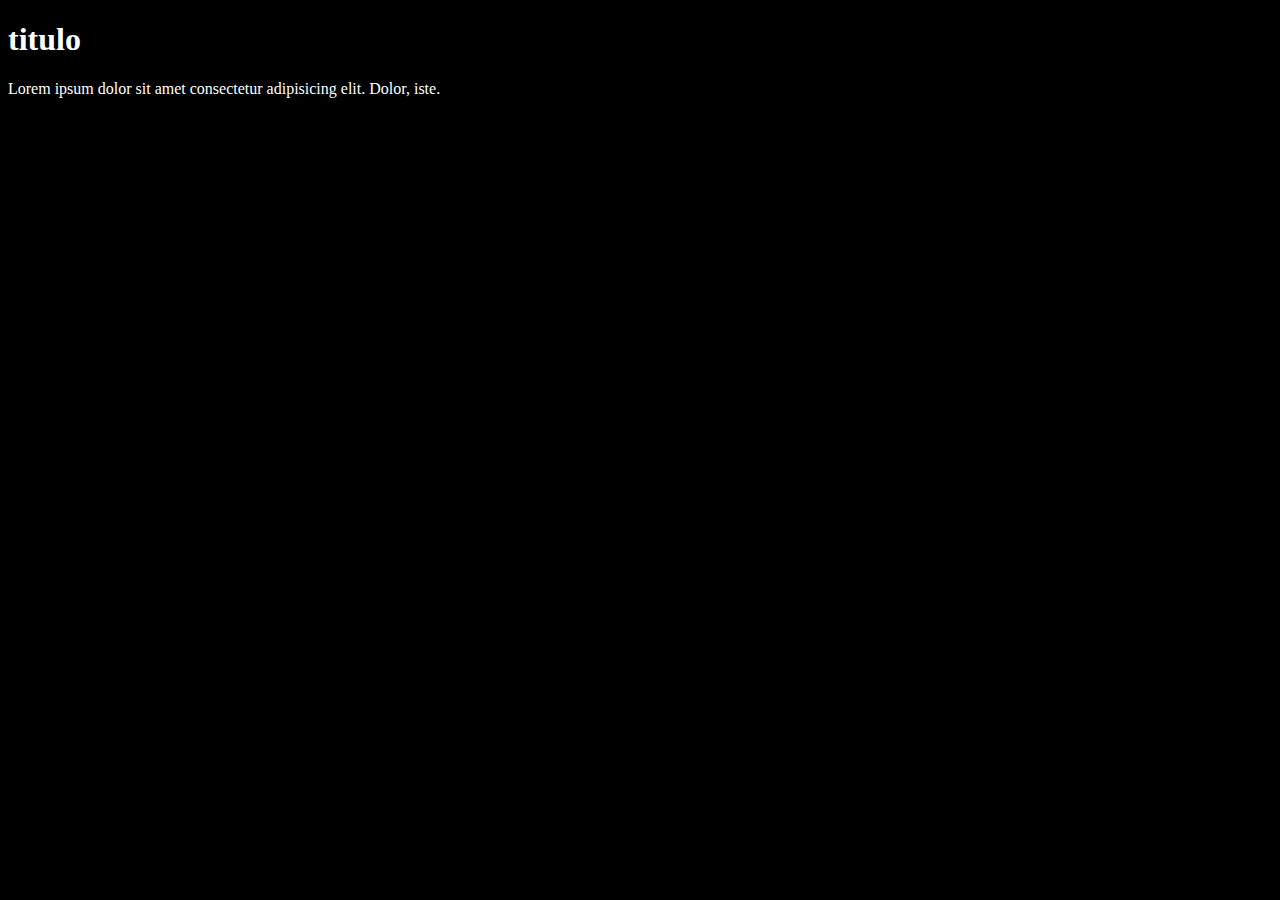
<file: 1-SASS-INSTALANDO/index.html>
<!DOCTYPE html>
<html lang="en">
<head>
  <meta charset="UTF-8">
  <meta http-equiv="X-UA-Compatible" content="IE=edge">
  <meta name="viewport" content="width=device-width, initial-scale=1.0">
  <link rel="stylesheet" href="./css/main.min.css">
  <title>Document</title>
</head>
<body>
  <section class="core">
    <div class="core-text">
      <h1>titulo</h1>
      <p>Lorem ipsum dolor sit amet consectetur adipisicing elit. Dolor, iste.</p>
    </div>
  </section>
</body>
</html>
</file>
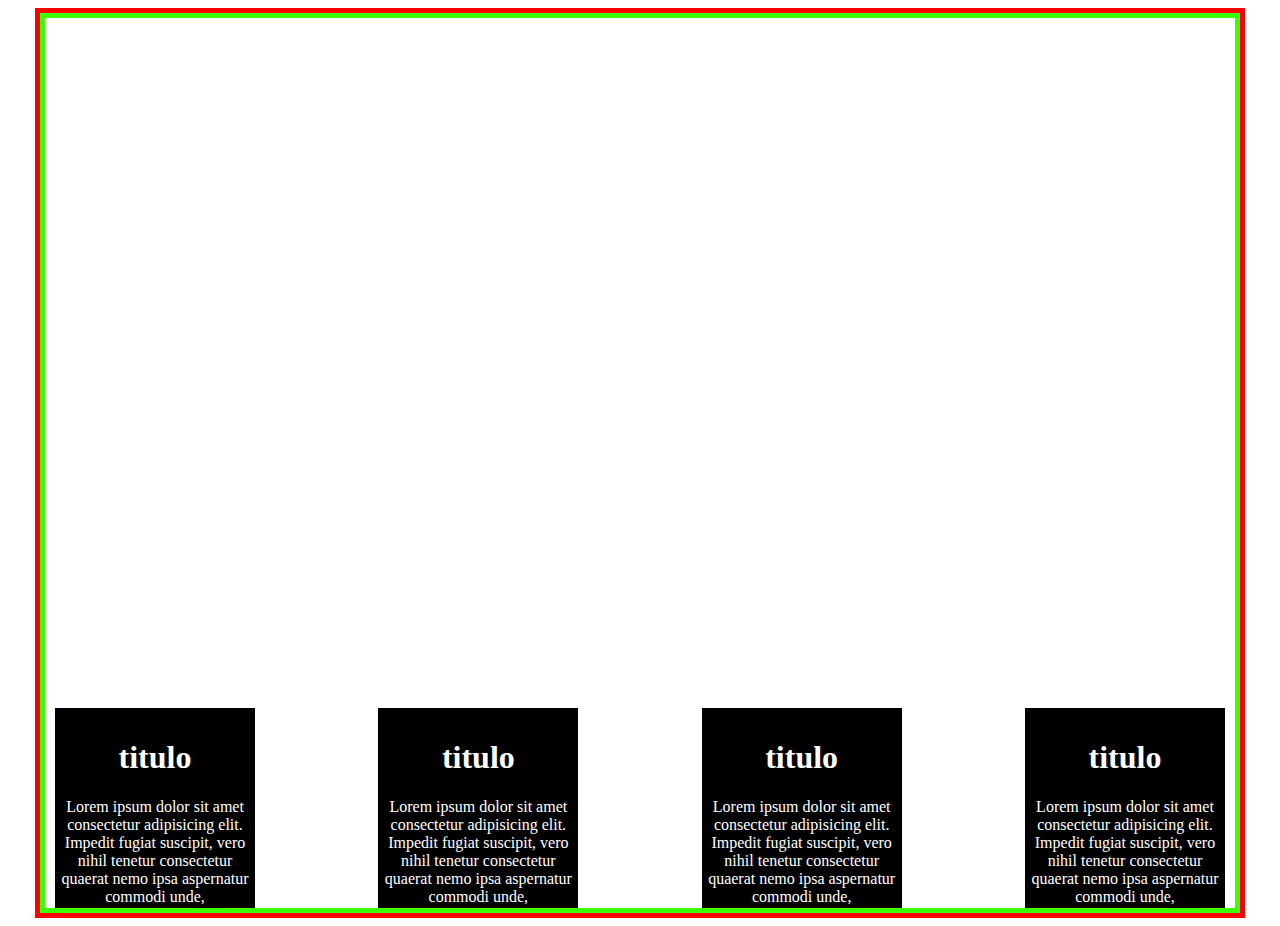
<file: 2-SASS-ALTERNATIVA/index.html>
<!DOCTYPE html>
<html lang="en">

<head>
  <meta charset="UTF-8">
  <meta http-equiv="X-UA-Compatible" content="IE=edge">
  <meta name="viewport" content="width=device-width, initial-scale=1.0">
  <link rel="stylesheet" href="./css/main.min.css">
  <title>Document</title>
</head>

<body>

  <section>
    <div class="core">
      <div class="core-text">
        <h1>titulo</h1>
        <p>Lorem ipsum dolor sit amet consectetur adipisicing elit. Impedit fugiat suscipit, vero nihil tenetur
          consectetur quaerat nemo ipsa aspernatur commodi unde,</p>
      </div>
      <div class="core-text">
        <h1>titulo</h1>
        <p>Lorem ipsum dolor sit amet consectetur adipisicing elit. Impedit fugiat suscipit, vero nihil tenetur
          consectetur quaerat nemo ipsa aspernatur commodi unde,</p>
      </div>
      <div class="core-text">
        <h1>titulo</h1>
        <p>Lorem ipsum dolor sit amet consectetur adipisicing elit. Impedit fugiat suscipit, vero nihil tenetur
          consectetur quaerat nemo ipsa aspernatur commodi unde,</p>
      </div>
      <div class="core-text">
        <h1>titulo</h1>
        <p>Lorem ipsum dolor sit amet consectetur adipisicing elit. Impedit fugiat suscipit, vero nihil tenetur
          consectetur quaerat nemo ipsa aspernatur commodi unde,</p>
      </div>
    </div>
  </section>


  </div>

</body>

</html>
</file>
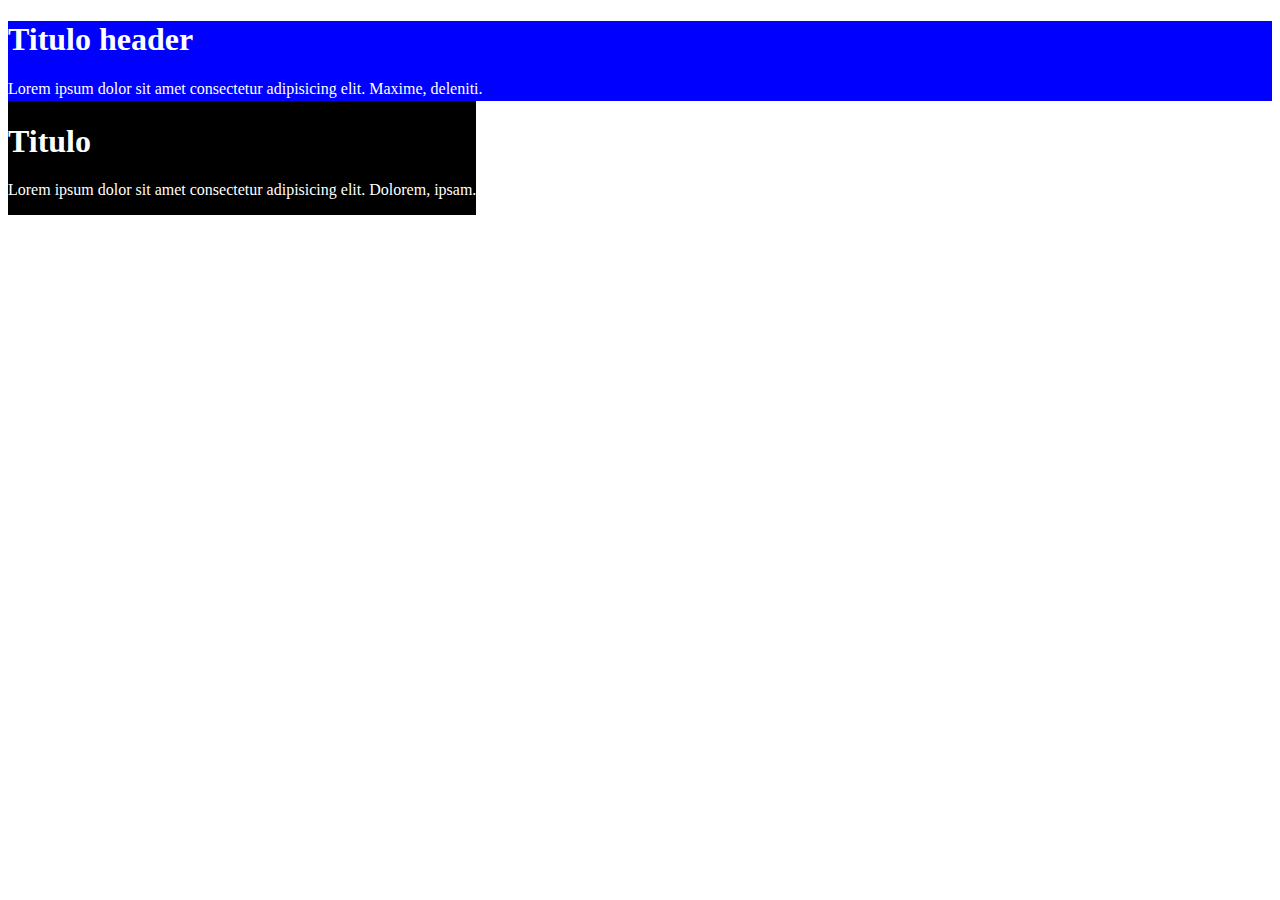
<file: 4-SASS-VARIABLES/index.html>
<!DOCTYPE html>
<html lang="en">
<head>
  <meta charset="UTF-8">
  <meta http-equiv="X-UA-Compatible" content="IE=edge">
  <meta name="viewport" content="width=device-width, initial-scale=1.0">
  <link rel="stylesheet" href="./css/main.min.css">
  <title>Váriaveis sass</title>
</head>
<body>
  <header>
    <div class="logo">
      <h1>Titulo header</h1>
      <p>Lorem ipsum dolor sit amet consectetur adipisicing elit. Maxime, deleniti.</p>
    </div>
  </header>
  <section>
    <div class="text">
      <h1>Titulo</h1>
      <p>Lorem ipsum dolor sit amet consectetur adipisicing elit. Dolorem, ipsam.</p>
    </div>
  </section>
</body>
</html>
</file>
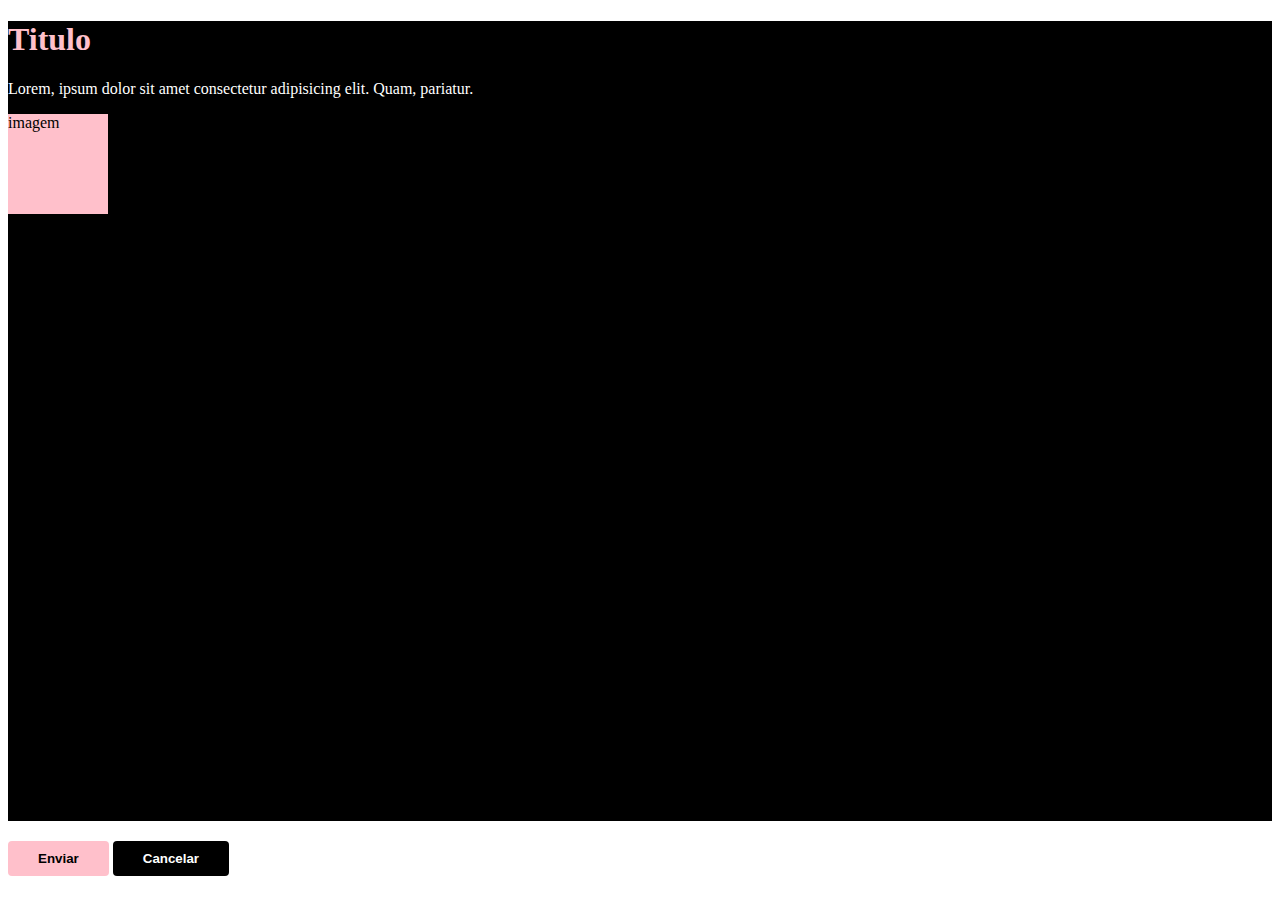
<file: 5-SASS-CHAINING/index.html>
<!DOCTYPE html>
<html lang="en">
<head>
  <meta charset="UTF-8">
  <meta http-equiv="X-UA-Compatible" content="IE=edge">
  <meta name="viewport" content="width=device-width, initial-scale=1.0">
  <link rel="stylesheet" href="css/main.min.css">
  <title>Chaining</title>
</head>
<body>
  <section class="s-hero">
    <div class="text">
        <h1>Titulo</h1>
        <p>Lorem, ipsum dolor sit amet consectetur adipisicing elit. Quam, pariatur.</p>
    </div>
    <div class="image">
      imagem
    </div>
  </section>

  <section class="second">
    <button>Enviar</button>
    <button class="cancel">Cancelar</button>
  </section>

</body>
</html>
</file>
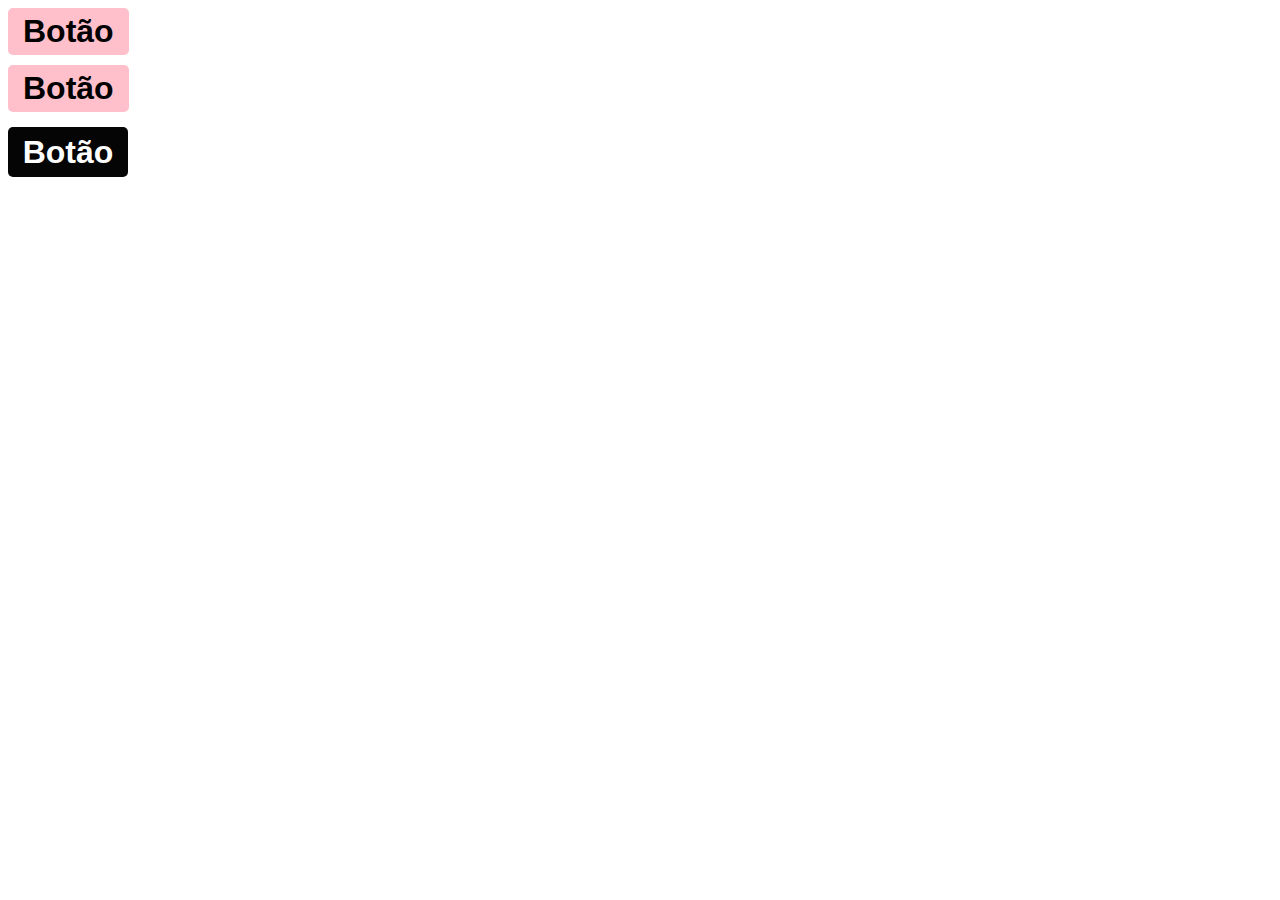
<file: 6-MIXIS/index.html>
<!DOCTYPE html>
<html lang="en">

<head>
  <meta charset="UTF-8">
  <meta http-equiv="X-UA-Compatible" content="IE=edge">
  <meta name="viewport" content="width=device-width, initial-scale=1.0">
  <link rel="stylesheet" href="./css/main.min.css">
  <title>Mixins </title>
</head>

<body>
  <section class="first-section">
    <button> Botão</button>

  </section>



  <section class="second-section">
    <button> Botão</button>

  </section>

    <section class="third-section">
      <button> Botão</button>

    </section>


</body>

</html>
</file>
<file: 1-SASS-INSTALANDO/css/main.min.css>
body{background-color:#000}.core .core-text h1{color:#fff}.core .core-text p{color:#fff}
</file>
<file: 2-SASS-ALTERNATIVA/css/main.min.css>
*{box-sizing:border-box}section{margin:0 auto;border:5px solid red;width:100%;max-width:1210px}section .core{padding:0px 10px;display:flex;flex-direction:row;justify-content:space-between;align-items:flex-end;gap:5px;border:5px solid #3cff00;width:100%;height:900px}section .core .core-text{padding:10px 5px;width:100%;max-width:200px;height:200px;display:inline-block;text-align:center;background-color:#000}section .core .core-text h1,section .core .core-text p{color:#fff}
</file>
<file: 4-SASS-VARIABLES/css/main.min.css>
header{width:100%;height:80px;background-color:blue}header .logo h1{color:#fff}header .logo p{color:#fff}section .text{display:inline-block;background-color:#000}section .text h1{color:#fff}section .text p{color:#fff}
</file>
<file: 5-SASS-CHAINING/css/main.min.css>
.s-hero{width:100%;height:800px;background-color:#000}.s-hero .text h1{color:pink}.s-hero .text p{color:#fff}.s-hero .image{width:100px;height:100px;background-color:pink}.second{margin-top:20px}.second button{display:inline-block;padding:10px 30px;background-color:pink;border:none;border-radius:4px;color:#000;font-weight:600}.second button:hover{background-color:#db7093;color:#fff}.second button.cancel{background-color:#000;color:#fff}.second button.cancel:hover{background-color:gray;color:#000}
</file>
<file: 6-MIXIS/css/main.min.css>
.first-section{margin-bottom:10px}.first-section button{display:inline-block;padding:5px 15px;background-color:pink;color:#000;font-weight:bold;font-size:2rem;border-radius:5px;border:none}.second-section{margin-bottom:15px}.second-section button{display:inline-block;padding:5px 15px;background-color:pink;color:#000;font-weight:bold;font-size:2rem;border-radius:5px;border:none}.third-section button{width:120px;height:50px;background-color:#050505;color:#fff;font-weight:bold;font-size:2rem;border-radius:5px;border:none}
</file>
